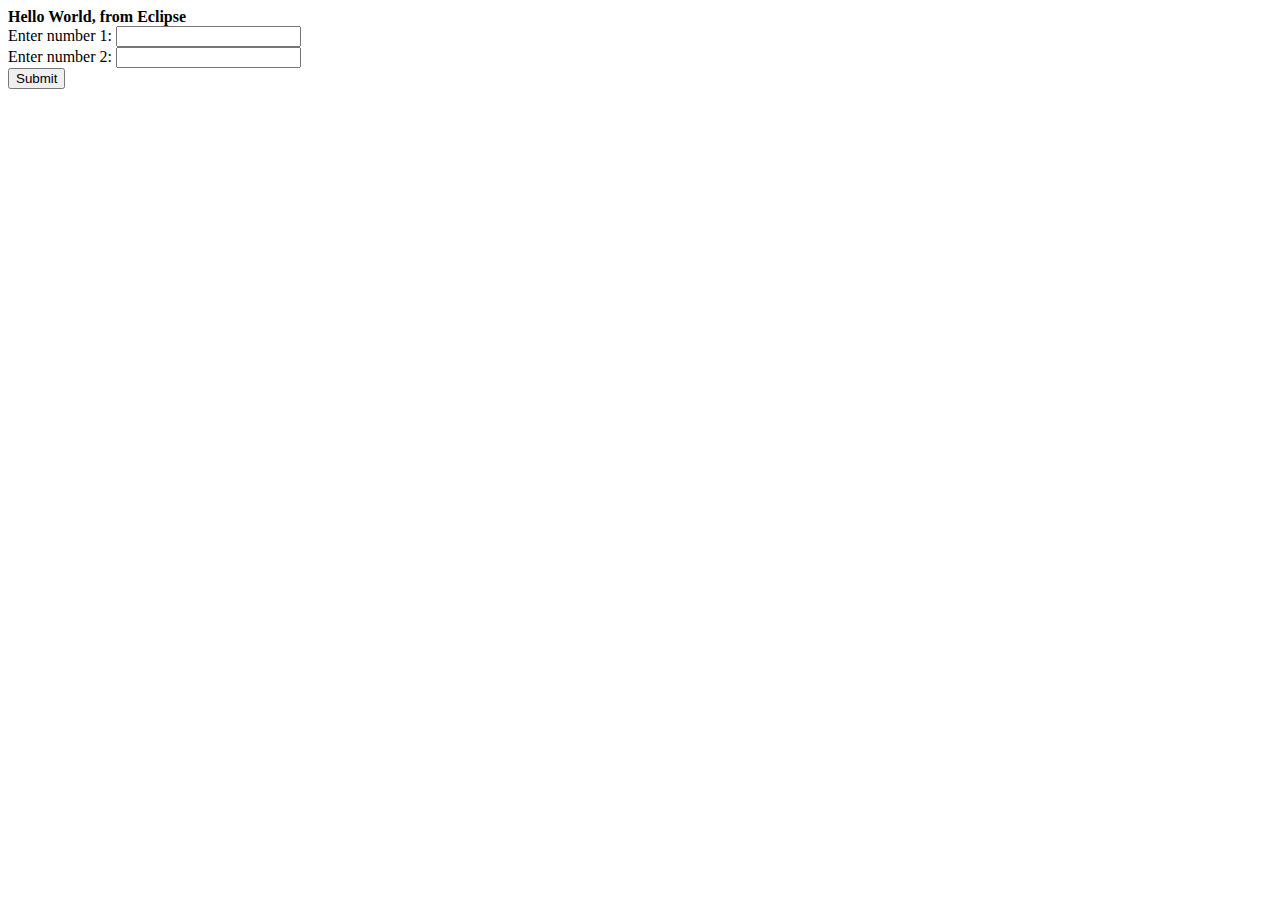
<file: src/main/webapp/index.html>
<!DOCTYPE html>
<html>
<head>

<title>Insert title here</title>
</head>
<body>
<b>Hello World, from Eclipse</b>
<br>
	<form action="add" method="post">
		Enter number 1: <input type="text" name="num1"><br>
		Enter number 2: <input type="text" name="num2"><br>
		<input type="submit">
	</form>
</body>
</html>
</file>
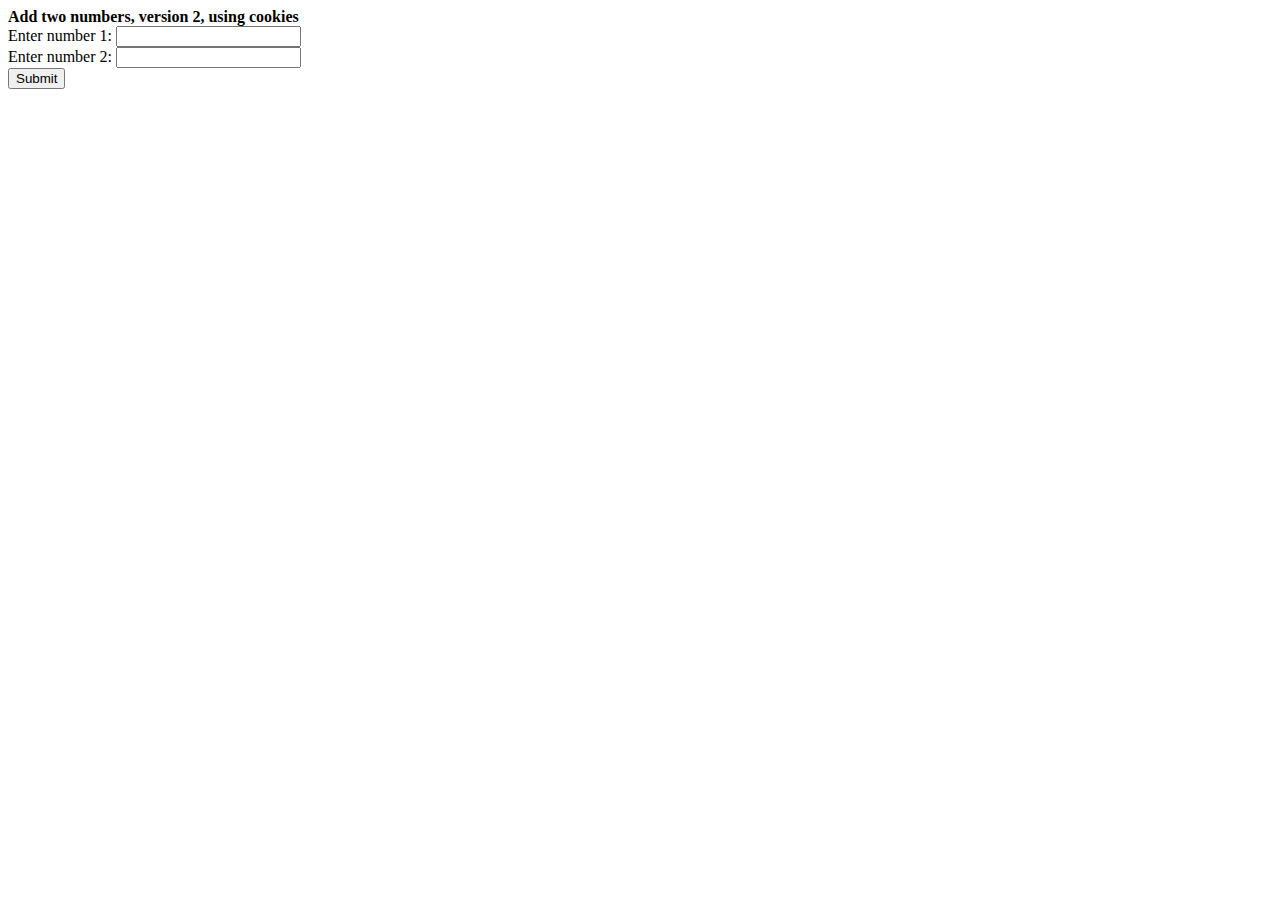
<file: src/main/webapp/add2.html>
<!DOCTYPE html>
<html>
<head>

<title>Add two numbers</title>
</head>
<body>
<b>Add two numbers, version 2, using cookies</b>
<br>
<form action="add2" method="post">
		Enter number 1: <input type="text" name="num1"><br>
		Enter number 2: <input type="text" name="num2"><br>
		<input type="submit">
	</form>
</body>
</html>
</file>
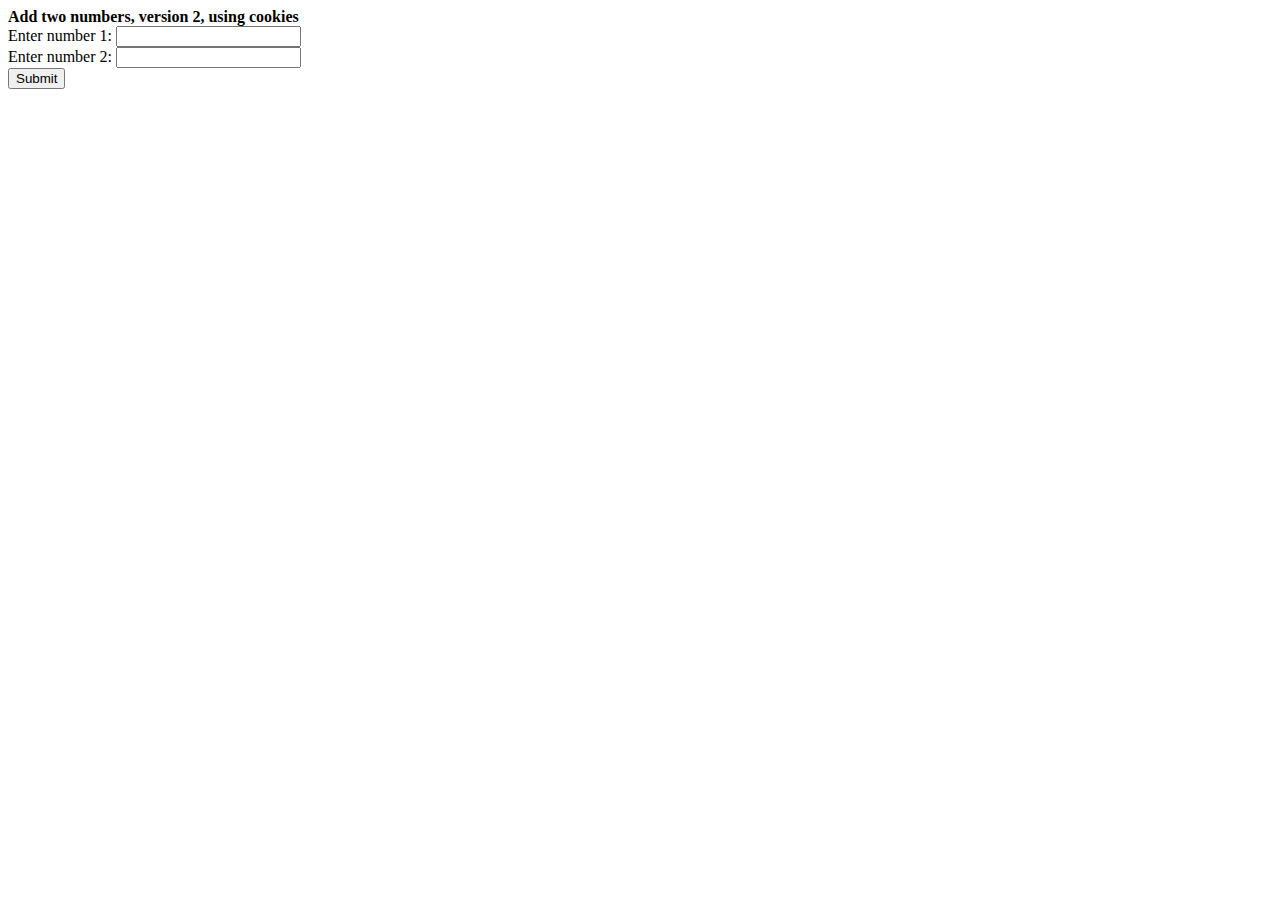
<file: src/main/webapp/add3.html>
<!DOCTYPE html>
<html>
<head>
<meta charset="ISO-8859-1">
<title>Add version 3</title>
</head>
<body>
<b>Add two numbers, version 2, using cookies</b>
<br>
<form action="add3" method="post">
		Enter number 1: <input type="text" name="num1"><br>
		Enter number 2: <input type="text" name="num2"><br>
		<input type="submit">
	</form>
</body>
</html>
</file>
